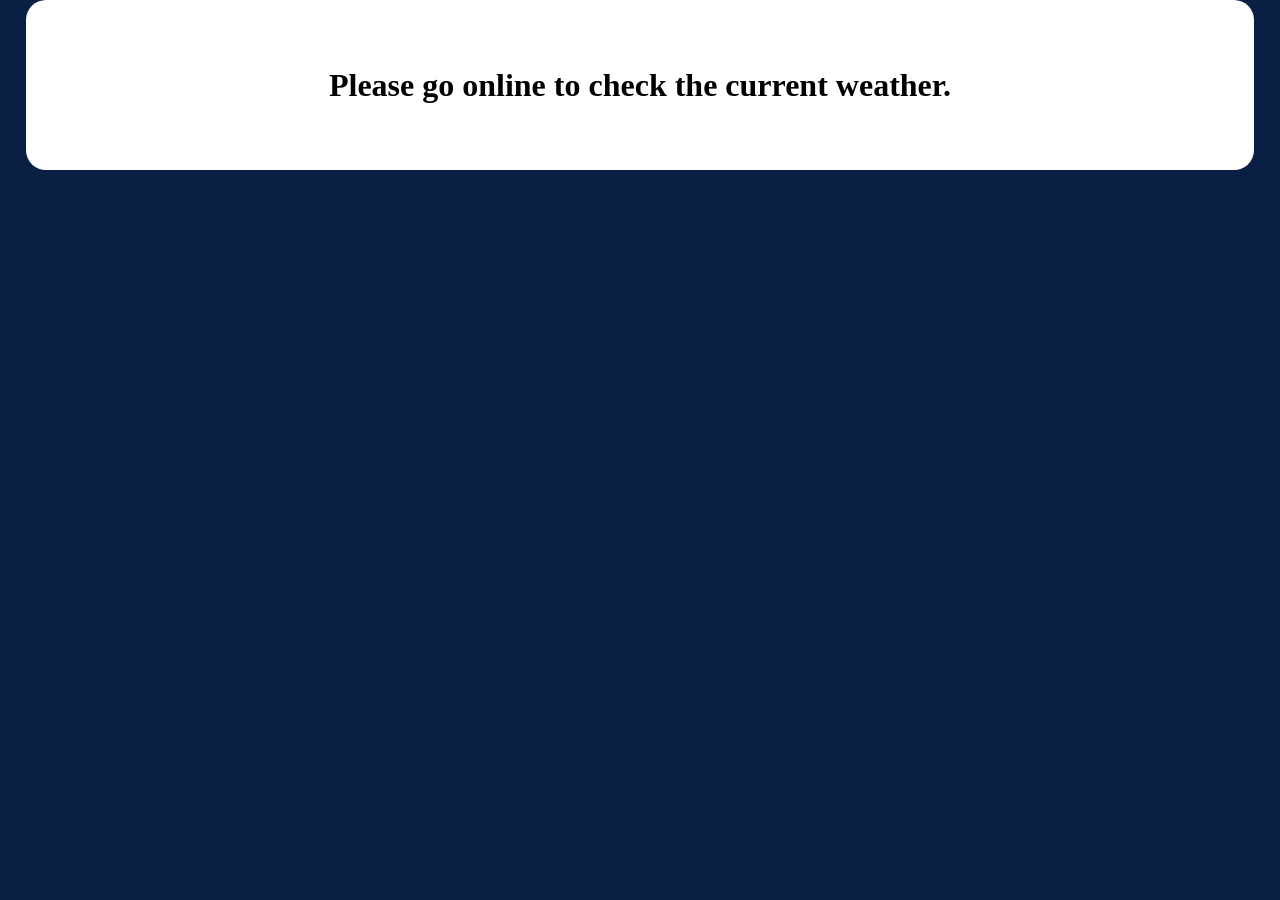
<file: public/offline.html>
<!DOCTYPE html>
<html lang="en">
  <head>
    <meta charset="UTF-8" />
    <meta http-equiv="X-UA-Compatible" content="IE=edge" />
    <meta name="viewport" content="width=device-width, initial-scale=1.0" />
    <title>Weather PWA</title>
    <style type="text/css">
      body {
        height: 100%;
        margin: 0;
        background-color: #0a1f44;
        display: flex;
        align-items: center;
        text-align: center;
        justify-content: center;
      }
      .city {
        align-items: center;
        width: 80%;
        display: flex;
        justify-content: center;
        flex-direction: column;
        padding: 40px 8%;
        border-radius: 20px;
        background: #fff;
      }

      .city-name {
        font-size: 2rem;
      }
    </style>
  </head>
  <body>
    <div class="city">
      <h2 class="city-name">
        <span>Please go online to check the current weather.</span>
      </h2>
    </div>
  </body>
</html>
</file>
